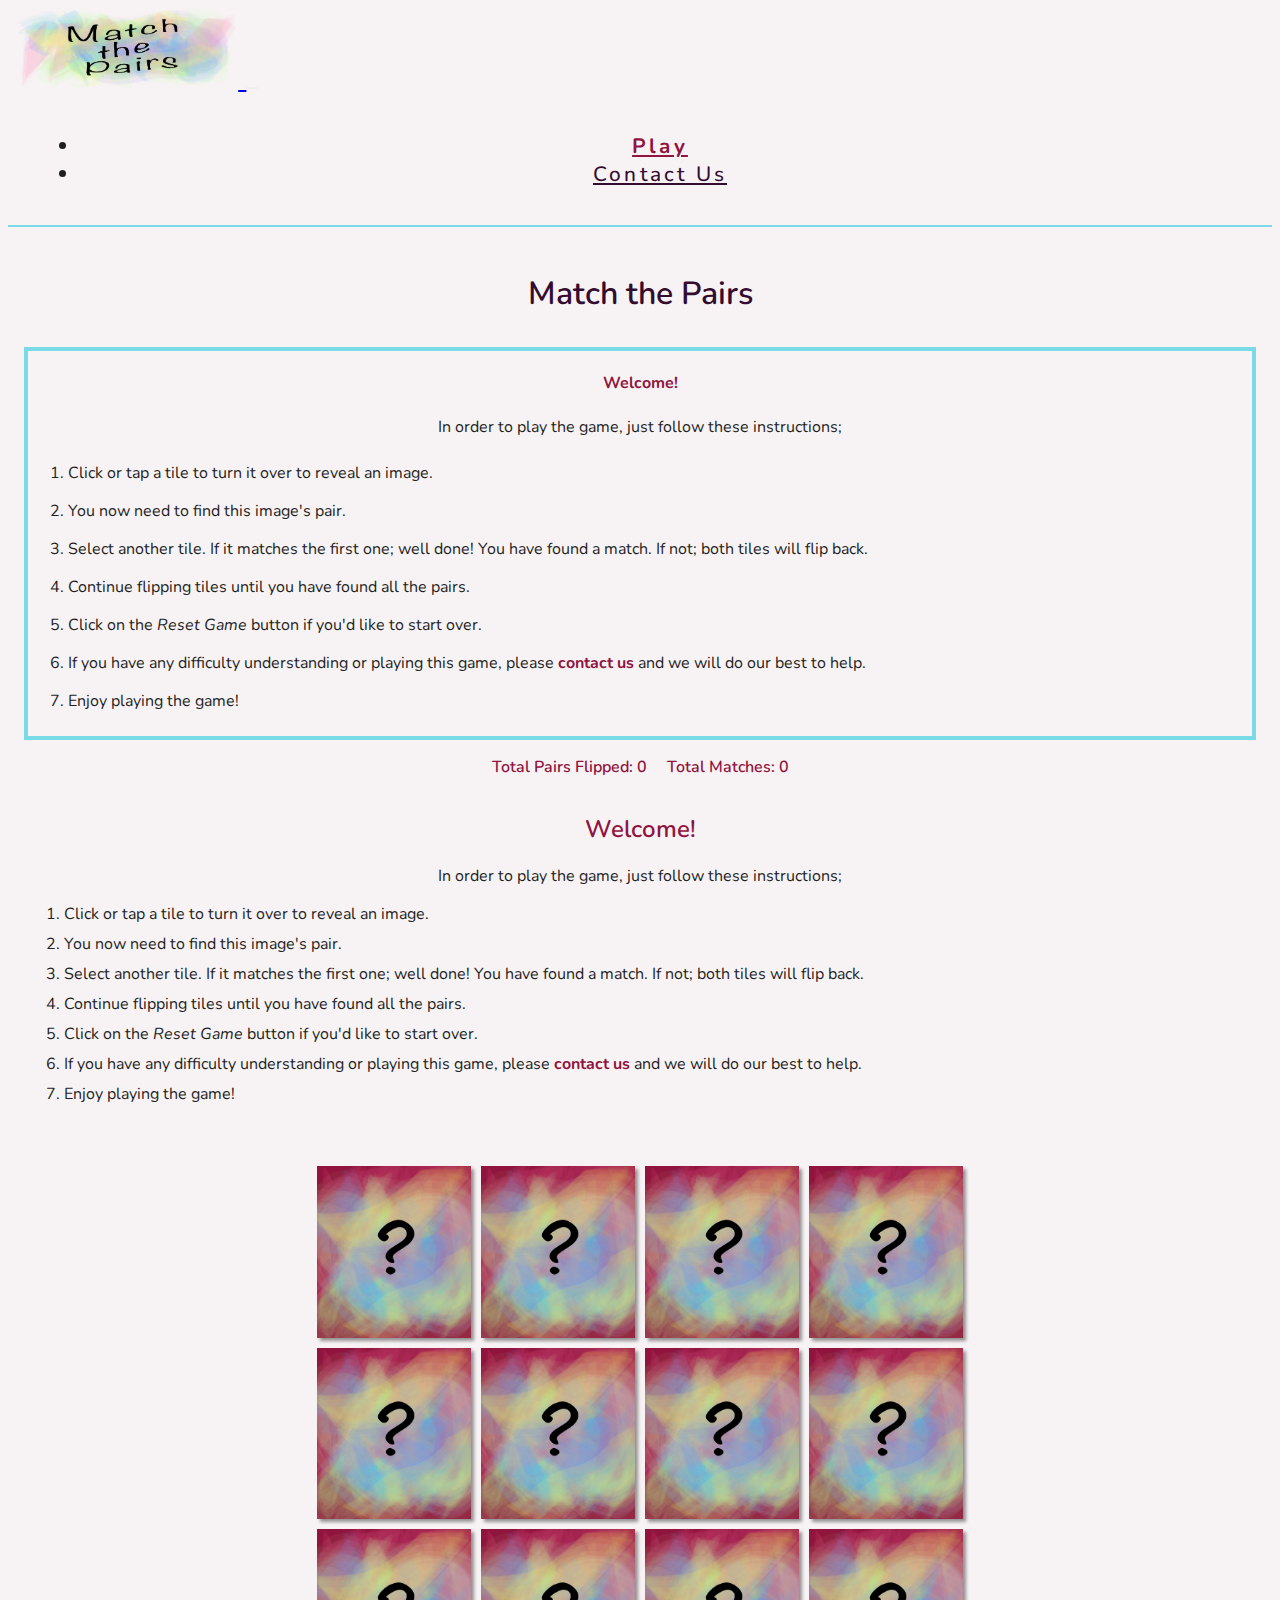
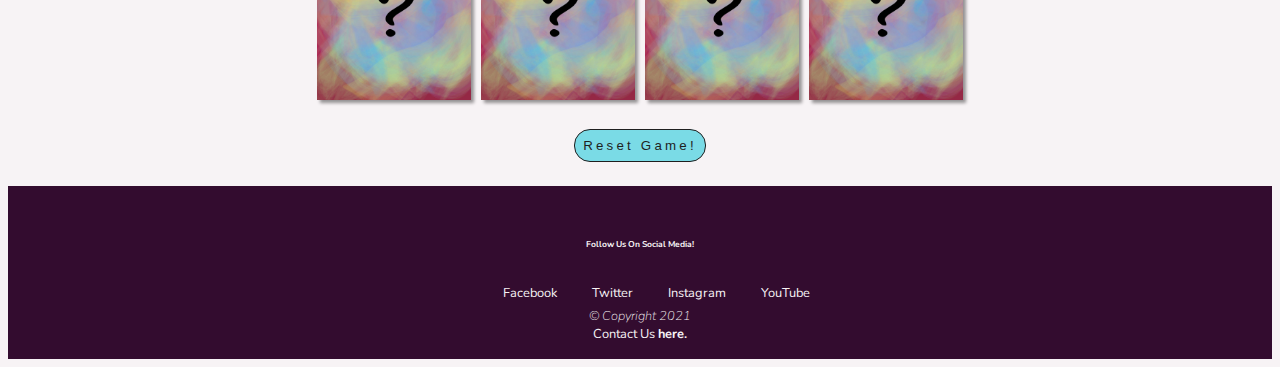
<file: index.html>
<!DOCTYPE html>
<html lang="en">
<head>
    <meta charset="UTF-8">
    <meta name="viewport" content="width=device-width, initial-scale=1.0">
    <link href="https://cdn.jsdelivr.net/npm/bootstrap@5.0.0-beta1/dist/css/bootstrap.min.css" rel="stylesheet" integrity="sha384-giJF6kkoqNQ00vy+HMDP7azOuL0xtbfIcaT9wjKHr8RbDVddVHyTfAAsrekwKmP1" crossorigin="anonymous">
    <link rel="stylesheet" href="https://use.fontawesome.com/releases/v5.6.3/css/all.css" integrity="sha384-UHRtZLI+pbxtHCWp1t77Bi1L4ZtiqrqD80Kn4Z8NTSRyMA2Fd33n5dQ8lWUE00s/" crossorigin="anonymous"/>
    <link rel="stylesheet" href="assets/css/style.css" type="text/css">
    <title>Match The Pairs</title>
</head>
<body>
    <header>
        <!-- NAVBAR WITH LOGO -->
        <nav class="navbar navbar-expand-sm navbar-light">
            <a class="navbar-brand" href="index.html">
                <img src="assets/images/logo.png" id="logo" alt="Match the Pairs logo">
            </a>
            <button class="navbar-toggler" type="button" data-toggle="collapse" data-target="#navigation-menu" aria-controls="navigation-menu" aria-expanded="false" aria-label="Toggle navigation">
                <span class="navbar-toggler-icon"></span>
            </button>
            <div class="justify-content-end collapse navbar-collapse" id="navigation-menu">
                <ul class="navbar-nav">
                    <li class="nav-item">
                        <a class="nav-link active" href="index.html">Play</a>
                    </li>
                    <li class="nav-item">
                        <a class="nav-link" href="contact.html">Contact Us</a>
                    </li>
                </ul>
            </div>
        </nav>
        <!-- End of NAVBAR --> 
    </header>
    
    <div class="container-fluid">
        <h1 class="main-heading">Match the Pairs
            <!-- MODAL BUTTON-->  
            <button type="button" class="btn" data-toggle="modal" data-target="#instructionModal">
                <i class="far fa-question-circle" aria-hidden="true"></i>
            </button>
        </h1>
        <!-- MODAL CONTENT-->
        <div id="instructionModal" class="modal fade" role="dialog">
            <div class="modal-dialog">
                <div class="modal-content">
                    <div class="modal-header justify-content-center">
                        <h4 class="modal-title">Welcome!</h4>
                    </div>

                    <div class="modal-body">
                        In order to play the game, just follow these instructions;<br>
                        <ol>
                            <li>Click or tap a tile to turn it over to reveal an image.</li>
                            <li>You now need to find this image's pair.</li>
                            <li>Select another tile. If it matches the first one; well done! You have found a match. If not; both tiles will flip back.</li>
                            <li>Continue flipping tiles until you have found all the pairs.</li>
                            <li>Click on the <em>Reset Game</em> button if you'd like to start over.</li>
                            <li>If you have any difficulty understanding or playing this game, please <a href="contact.html"><strong>contact us</strong></a> and we will do our best to help.</li>
                            <li>Enjoy playing the game!</li>
                        </ol>
                    </div>
                    <!-- MODAL CLOSE BUTTON--> 
                    <div class="modal-footer">
                        <button type="button" class="btn btn-default" data-dismiss="modal">Okay!</button>
                    </div>
                </div>
            </div>
        </div>
        <!-- End of MODAL -->
    </div>

    <!-- INSTRUCTION FOR SMALLER SCREENS -->
    <div class="intro-par">
        <p>
            If you need instructions for playing the game, click or tap the <span><i class="far fa-question-circle" aria-hidden="true"></i></span> icon above.
        </p>
    </div>

    <div class="container-fluid">
        <!-- TIMER AND SCORE PANEL -->
        <div class="panel">
            <span id="pair-count">
                Total Pairs Flipped: 0
            </span>

            <span id="match-count">
                Total Matches: 0
            </span>
        </div>

        <div class="row">
            <!-- INSTRUCTION FOR LARGER SCREENS -->
            <div class="col-lg-4 instruction-section">
                <h2>Welcome!</h2>
                    In order to play the game, just follow these instructions;<br>
                    <ol>
                        <li>Click or tap a tile to turn it over to reveal an image.</li>
                        <li>You now need to find this image's pair.</li>
                        <li>Select another tile. If it matches the first one; well done! You have found a match. If not; both tiles will flip back.</li>
                        <li>Continue flipping tiles until you have found all the pairs.</li>
                        <li>Click on the <em>Reset Game</em> button if you'd like to start over.</li>
                        <li>If you have any difficulty understanding or playing this game, please <a href="contact.html"><strong>contact us</strong></a> and we will do our best to help.</li>
                        <li>Enjoy playing the game!</li>
                    </ol>    
            </div>

            <!-- MATCH THE PAIRS GAME TILES -->
            <div class="col-lg-8 game-section">
                <div class="game-tile" data-type="pic-1">
                    <img class="front-tile" src="assets/images/pic-1.jpg" alt="Game Tile Ice">
                    <img class= "back-tile" src="assets/images/back-tile.jpg" alt="Unflipped Game Tile with Question Mark">
                </div>

                <div class="game-tile" data-type="pic-1">
                    <img class="front-tile" src="assets/images/pic-1.jpg" alt="Game Tile Ice">
                    <img class= "back-tile" src="assets/images/back-tile.jpg" alt="Unflipped Game Tile with Question Mark">
                </div>

                <div class="game-tile" data-type="pic-2">
                    <img class="front-tile" src="assets/images/pic-2.jpg" alt="Game Tile Cliff">
                    <img class= "back-tile" src="assets/images/back-tile.jpg" alt="Unflipped Game Tile with Question Mark">
                </div>

                <div class="game-tile" data-type="pic-2">
                    <img class="front-tile" src="assets/images/pic-2.jpg" alt="Game Tile Cliff">
                    <img class= "back-tile" src="assets/images/back-tile.jpg" alt="Unflipped Game Tile with Question Mark">
                </div>

                <div class="game-tile" data-type="pic-3">
                    <img class="front-tile" src="assets/images/pic-3.jpg" alt="Game Tile Tree">
                    <img class= "back-tile" src="assets/images/back-tile.jpg" alt="Unflipped Game Tile with Question Mark">
                </div>

                <div class="game-tile" data-type="pic-3">
                    <img class="front-tile" src="assets/images/pic-3.jpg" alt="Game Tile Tree">
                    <img class= "back-tile" src="assets/images/back-tile.jpg" alt="Unflipped Game Tile with Question Mark">
                </div>

                <div class="game-tile" data-type="pic-4">
                    <img class="front-tile" src="assets/images/pic-4.jpg" alt="Game Tile Sunset">
                    <img class= "back-tile" src="assets/images/back-tile.jpg" alt="Unflipped Game Tile with Question Mark">
                </div>

                <div class="game-tile" data-type="pic-4">
                    <img class="front-tile" src="assets/images/pic-4.jpg" alt="Game Tile Sunset">
                    <img class= "back-tile" src="assets/images/back-tile.jpg" alt="Unflipped Game Tile with Question Mark">
                </div>

                <div class="game-tile" data-type="pic-5">
                    <img class="front-tile" src="assets/images/pic-5.jpg" alt="Game Tile Lake">
                    <img class= "back-tile" src="assets/images/back-tile.jpg" alt="Unflipped Game Tile with Question Mark">
                </div>

                <div class="game-tile" data-type="pic-5">
                    <img class="front-tile" src="assets/images/pic-5.jpg" alt="Game Tile Lake">
                    <img class= "back-tile" src="assets/images/back-tile.jpg" alt="Unflipped Game Tile with Question Mark">
                </div>

                <div class="game-tile" data-type="pic-6">
                    <img class="front-tile" src="assets/images/pic-6.jpg" alt="Game Tile Beach">
                    <img class= "back-tile" src="assets/images/back-tile.jpg" alt="Unflipped Game Tile with Question Mark">
                </div>

                <div class="game-tile" data-type="pic-6">
                    <img class="front-tile" src="assets/images/pic-6.jpg" alt="Game Tile Beach">
                    <img class= "back-tile" src="assets/images/back-tile.jpg" alt="Unflipped Game Tile with Question Mark">
                </div>
            </div>

            <div class="reset">
                <button class="reset-btn" onclick="resetGame()">Reset Game!</button>
            </div>
        </div>
    </div>

    <!-- FOOTER -->
    <footer class="footer-section container-fluid">
        <div class="row">
            <div class="col">
                <!-- links to social media platforms -->
                <h6>Follow Us On Social Media!</h6>
                <a href="https://www.facebook.com/" target="_blank">
                    <i class="fab fa-facebook-f" aria-hidden="true"></i>
                    <span class="sr-only">Facebook</span>
                </a>
                <a href="https://twitter.com" target="_blank">
                    <i class="fab fa-twitter" aria-hidden="true"></i>
                    <span class="sr-only">Twitter</span>
                </a>
                <a href="https://www.instagram.com/" target="_blank">
                    <i class="fab fa-instagram" aria-hidden="true"></i>
                    <span class="sr-only">Instagram</span>
                </a>
                <a href="https://www.youtube.com/" target="_blank">
                    <i class="fab fa-youtube" aria-hidden="true"></i>
                    <span class="sr-only">YouTube</span>
                </a>    
            </div>
        </div>
        <div class="row">
            <div class="col footer-copyright">
                <em>&copy; Copyright 2021</em>
            </div>
            <!-- link to contact page -->
            <div class="col footer-contact">
                Contact Us <a href="contact.html"><strong>here.</strong></a>
            </div>
        </div>
    </footer>
    <!-- End of FOOTER -->

<script src="assets/js/gameScript.js"></script>
<script src="https://code.jquery.com/jquery-3.5.1.slim.min.js" integrity="sha384-DfXdz2htPH0lsSSs5nCTpuj/zy4C+OGpamoFVy38MVBnE+IbbVYUew+OrCXaRkfj" crossorigin="anonymous" defer></script>
<script src="https://cdn.jsdelivr.net/npm/bootstrap@4.5.3/dist/js/bootstrap.bundle.min.js" integrity="sha384-ho+j7jyWK8fNQe+A12Hb8AhRq26LrZ/JpcUGGOn+Y7RsweNrtN/tE3MoK7ZeZDyx" crossorigin="anonymous" defer></script>
</body>
</html>
</file>
<file: assets/css/style.css>
/*-------------------------Google Fonts----------------------- */
@import url('https://fonts.googleapis.com/css2?family=Nunito:ital,wght@0,200;0,300;0,400;0,600;0,700;0,800;0,900;1,200;1,300;1,400;1,600;1,700;1,800;1,900&display=swap');

/*-------------------------General----------------------- */
body {
    font-family: Nunito, sans-serif;
    color: #1F1F1F;
    background-color: #F7F3F5;
}

/*-------------------------Headings----------------------- */
.main-heading {
    text-align: center;
    color: #330C2F;
    margin-bottom: 0;
    padding: 1.5rem 1rem 1rem 1rem;
    font-weight: 600;
}

h2 {
    color: #90143D;
    font-weight: 700;
}

/*-------------------------Header----------------------- */ 
#logo {
    height: 4rem;
}

.navbar {
    background-color: #F7F3F5;
    font-size: 1.3rem;
    font-weight: 500;
    letter-spacing: .2rem;
    padding: 0 .5rem;
    border-bottom: #7ADBE6 .18rem solid;
}

.navbar-toggler {
    border: none;
    font-size: 1.5rem;
}
.navbar-collapse {
    padding: 1rem 1.5rem;
}

.navbar-nav {
    text-align: center;
}

.navbar-light .navbar-nav .nav-link {
    color: #330C2F;
}
.navbar-light .navbar-nav .nav-link:hover {
    color: #90143D;
    background-color: rgba(0,0,0,0.1);
    
}

.navbar-light .navbar-nav .nav-item .active {
    color: #90143D;
    font-weight: 700;
}
.navbar-light .navbar-nav .nav-item .active:hover {
    color: #90143D;
}

/*-------------------------HOME PAGE MODAL----------------- */
.main-heading i {
    font-size: 1.7rem;
    color: #90143D;
}

.main-heading i:hover,
.modal-body a:hover,
.btn:hover {
    color: #7ADBE6;
}

.modal-dialog {
    padding: 1rem;
}

.modal-content {
    background-color: #F7F3F5;
    border: #7ADBE6 .25rem solid;
    text-align: center;
}

.modal-title {
    color: #90143D;
    font-weight: 700;
}

.modal-body {
    font-size: 1rem;
}

.modal-body li {
    text-align: left;
    padding-top: .5rem;
    padding-bottom: .5rem;
}

.modal-body a {
    text-decoration: none;
    color: #90143D;
}

.modal-footer {
    padding-top: 0;
    padding-bottom: 0;
}

.btn {
    font-weight: 700;
    font-size: 1.2rem;
    color: #90143D;
}

/*-------------------------HOME PAGE----------------------- */
.intro-par {
    text-align: center;
    padding-left: 1rem;
    padding-right: 1rem;
}

.instruction-section {
    display: none;
}

/*-------------------------GAME SECTION----------------------- */
.game-section {
    width: 41rem;
    height: 34rem;
    margin: auto;
    padding-bottom: 1rem;
    padding-top: 1rem;
    display: flex;
    flex-wrap: wrap;
    perspective: 60rem;
}

.game-tile {
    width: calc(33.333% - .625rem);
    height: calc(25% - .625rem);
    margin: .3125rem;
    position: relative;
    box-shadow: .2rem .2rem .2rem rgba(0,0,0,.4);
    transform-style: preserve-3d;
    transition: transform .3s;
}

.game-tile:hover,
.game-tile:active {
    transform: scale(.95);
    cursor: pointer;
}

.game-tile.flip {
  transform: rotateY(180deg);
  box-shadow: none;
}

.front-tile,
.back-tile {
    width: 100%;
    height: 100%;
    position: absolute;
    backface-visibility: hidden;
}

.front-tile {
    transform: rotateY(180deg);
}

.reset {
    padding: .5rem 1rem 1.5rem 1rem;
    text-align: center;
}

.reset-btn {
    border: .1rem #1F1F1F solid;
    border-radius: 1rem;
    letter-spacing: .2rem;
    padding: .5rem;
    background-color: #7ADBE6;
    color: #1F1F1F;
}
.reset-btn:hover {
    background-color: #90143D;
    color: #F7F3F5;
}

.panel {
    color: #90143D;
    font-weight: 600;
    text-align: center;
}

#timer,
#pair-count,
#match-count {
    padding: .5rem;
}

/*-------------------------CONTACT PAGE------------------- */
.container-fluid {
    margin: 0;
}
.contact-details {
    text-align: center;
    padding: 2rem 2.5rem 1rem 2.5rem;
} 

.contact-icons {
    margin-bottom: 0;
}
.contact-icons a {
    text-decoration: none;
    font-size: 1.7rem;
    color: #330C2F;
    padding: 1rem;
}
.contact-icons a:hover {
    color: #90143D;
}

.contact-form {
    text-align: center;
    padding: 1.5rem 1.5rem 2rem 1.5rem;
}

.form-group {
    padding: 1rem;
}

label {
    float: left;
    color: #330C2F;
    font-weight: 600;
}

#submit {
    border: none;
    border-radius: 1rem;
    padding: .5rem;
    letter-spacing: .2rem;
    background-color: #90143D;
    color: #F7F3F5;
}
#submit:hover {
    background-color: #7ADBE6;
    color: #330C2F;
}

/*-------------------------Footer----------------------- */
.footer-section {
    background-color: #330C2F;
    color: #F7F3F5;
    text-align: center;
    padding: 2rem 1rem 1rem 1rem;
    font-size: .8rem;
}

.footer-section a {
    text-decoration: none;
    color: #F7F3F5;
}

.footer-section a:hover {
    color: #7ADBE6;
}

.footer-section a i {
    color: #F7F3F5;
    font-size: 1.7rem;
    padding: 1rem 1rem 1.5rem 1rem;
}

.footer-section a i:hover {
    color: #7ADBE6;
}

.footer-copyright {
    font-weight: 200;
}

/*-------------------------Media Queries----------------------- */ 
@media only screen and (min-width: 576px) {
    .navbar-light .navbar-nav .nav-link:hover {
        text-decoration: underline #7ADBE6;
        transition: .5s;
        background-color: #F7F3F5;
    }
    #logo {
        height: 5rem;
    }
    .form-group {
        padding-left: 5rem;
        padding-right: 5rem;
    }
    .game-tile {
        width: calc(25% - .625rem);
        height: calc(33.333% - .625rem);
    }
}

@media only screen and (min-width: 992px) {
    .intro-par, .btn {
        display: none;
    }
    .instruction-section {
        display: block;
        text-align: center;
        padding: 1rem;
    }
    .instruction-section h2 {
        color: #90143D;
        font-weight: 600;
    }
    .instruction-section li {
        text-align: left;
        padding-bottom: .5rem;
    }
    .instruction-section a {
        color: #90143D;
        text-decoration: none;
    }
    .instruction-section a:hover {
        color: #7ADBE6;
    }
    .contact-form {
        padding-top: 2rem;
    }
    .form-group {
        padding-left: 3rem;
        padding-right: 3rem;
    }
    .contact-icons a {
        font-size: 2rem;
        padding: 1.5rem;
    }
}
</file>
